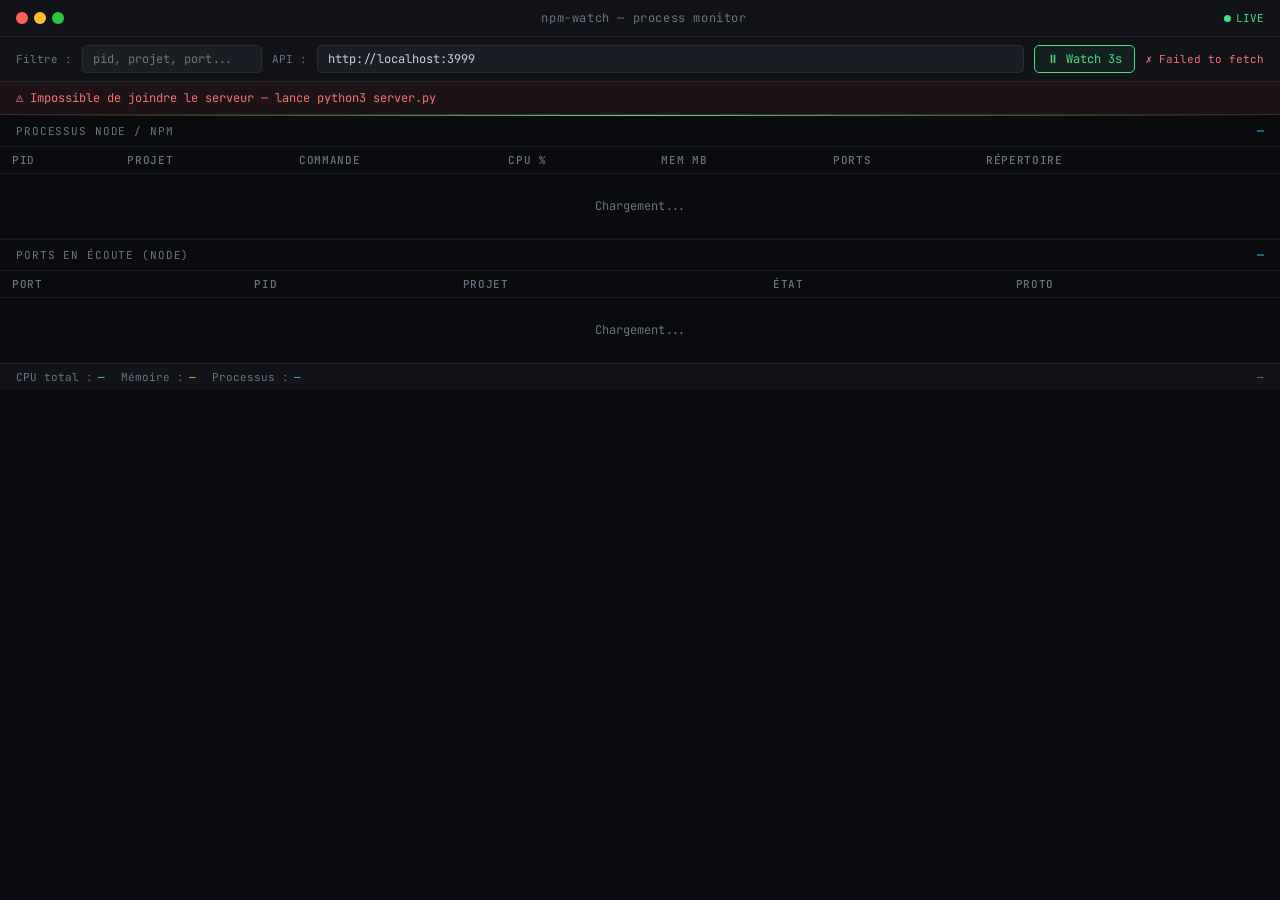
<file: npm-watch.html>
<!DOCTYPE html>
<html lang="fr">
<head>
<meta charset="UTF-8">
<meta name="viewport" content="width=device-width, initial-scale=1.0">
<title>npm-watch</title>
<style>
  @import url('https://fonts.googleapis.com/css2?family=JetBrains+Mono:wght@400;500;700&display=swap');

  *, *::before, *::after { box-sizing: border-box; margin: 0; padding: 0; }

  :root {
    --bg:       #0a0b0f;
    --surface:  #111318;
    --surface2: #1a1d24;
    --border:   rgba(255,255,255,0.07);
    --green:    #4ade80;
    --cyan:     #38bdf8;
    --amber:    #fbbf24;
    --red:      #f87171;
    --muted:    #4a5060;
    --text:     #c8d0e0;
    --text-dim: #6b7385;
    --mono:     'JetBrains Mono', 'Fira Mono', monospace;
    --api:      http://localhost:3999;
  }

  body {
    background: var(--bg);
    color: var(--text);
    font-family: var(--mono);
    font-size: 13px;
    min-height: 100vh;
  }

  /* ── Titlebar ── */
  .titlebar {
    background: var(--surface);
    border-bottom: 1px solid var(--border);
    padding: 10px 16px;
    display: flex;
    align-items: center;
    gap: 10px;
    position: sticky;
    top: 0;
    z-index: 10;
  }
  .dots { display: flex; gap: 6px; }
  .dot { width: 12px; height: 12px; border-radius: 50%; }
  .dot.r { background: #ff5f57; } .dot.y { background: #ffbd2e; } .dot.g { background: #28c840; }
  .titlebar-title { flex: 1; text-align: center; font-size: 12px; color: var(--text-dim); letter-spacing: .05em; }
  .live-badge { display: flex; align-items: center; gap: 5px; font-size: 11px; color: var(--green); }
  .pulse-dot { width: 7px; height: 7px; border-radius: 50%; background: var(--green); animation: pulse 1.5s ease-in-out infinite; }
  @keyframes pulse { 0%,100%{opacity:1;transform:scale(1)} 50%{opacity:.4;transform:scale(.7)} }

  /* ── Toolbar ── */
  .toolbar {
    background: var(--surface);
    border-bottom: 1px solid var(--border);
    padding: 8px 16px;
    display: flex;
    align-items: center;
    gap: 10px;
    flex-wrap: wrap;
  }
  .toolbar input {
    background: var(--surface2);
    border: 1px solid var(--border);
    border-radius: 5px;
    color: var(--text);
    font-family: var(--mono);
    font-size: 12px;
    padding: 5px 10px;
    outline: none;
    transition: border-color .2s;
  }
  .toolbar input:focus { border-color: var(--green); }
  .toolbar input.filter { width: 180px; }
  .toolbar input.endpoint { flex: 1; min-width: 220px; }
  .label { font-size: 11px; color: var(--text-dim); white-space: nowrap; }

  .btn {
    background: transparent;
    border: 1px solid var(--border);
    border-radius: 5px;
    color: var(--text-dim);
    font-family: var(--mono);
    font-size: 12px;
    padding: 5px 12px;
    cursor: pointer;
    transition: all .15s;
    white-space: nowrap;
  }
  .btn:hover { border-color: var(--green); color: var(--green); }
  .btn.active { border-color: var(--green); color: var(--green); background: rgba(74,222,128,.06); }
  .btn.danger:hover { border-color: var(--red); color: var(--red); }

  .ep-status { font-size: 11px; white-space: nowrap; }
  .ep-status.ok  { color: var(--green); }
  .ep-status.err { color: var(--red); }
  .ep-status.idle{ color: var(--text-dim); }

  /* ── Scan bar ── */
  .scan-wrap { overflow: hidden; height: 1px; background: transparent; }
  .scan-bar { height: 1px; background: linear-gradient(90deg, transparent, var(--green), transparent); animation: scan 2.5s ease-in-out infinite; }
  @keyframes scan { 0%{transform:translateX(-100%)} 100%{transform:translateX(100%)} }

  /* ── Sections ── */
  .section-header {
    padding: 7px 16px;
    font-size: 11px;
    color: var(--text-dim);
    letter-spacing: .08em;
    text-transform: uppercase;
    border-bottom: 1px solid var(--border);
    display: flex;
    justify-content: space-between;
    align-items: center;
  }
  .section-header span { color: var(--cyan); font-size: 12px; text-transform: none; letter-spacing: 0; }

  /* ── Tables ── */
  .table-wrap { overflow-x: auto; }
  table { width: 100%; border-collapse: collapse; }
  thead th {
    padding: 6px 12px;
    font-size: 11px;
    color: var(--text-dim);
    text-align: left;
    font-weight: 500;
    letter-spacing: .06em;
    text-transform: uppercase;
    white-space: nowrap;
    border-bottom: 1px solid var(--border);
  }
  tbody tr {
    border-bottom: 1px solid rgba(255,255,255,.03);
    transition: background .1s;
    opacity: 0;
    transform: translateX(-6px);
    animation: rowIn .3s forwards;
  }
  @keyframes rowIn { to { opacity:1; transform:translateX(0); } }
  tbody tr:hover { background: var(--surface2); }
  td { padding: 7px 12px; font-size: 12px; white-space: nowrap; }

  .pid     { color: var(--amber); font-weight: 500; font-size: 13px; }
  .project { color: var(--cyan); font-weight: 500; }
  .cmd     { color: var(--text-dim); font-size: 11px; max-width: 220px; overflow: hidden; text-overflow: ellipsis; }
  .dir     { color: var(--text-dim); font-size: 11px; max-width: 200px; overflow: hidden; text-overflow: ellipsis; }

  .cpu           { color: var(--text); }
  .cpu.hot       { color: var(--amber); }
  .cpu.burn      { color: var(--red); }

  .port-tag {
    display: inline-block;
    background: rgba(74,222,128,.1);
    border: 1px solid rgba(74,222,128,.3);
    color: var(--green);
    border-radius: 4px;
    padding: 1px 7px;
    font-size: 11px;
    margin: 1px;
  }
  .no-port { color: var(--muted); font-size: 11px; }

  .kill-btn {
    background: transparent;
    border: 1px solid rgba(248,113,113,.2);
    border-radius: 4px;
    color: rgba(248,113,113,.5);
    font-family: var(--mono);
    font-size: 11px;
    padding: 2px 8px;
    cursor: pointer;
    transition: all .15s;
  }
  .kill-btn:hover { border-color: var(--red); color: var(--red); background: rgba(248,113,113,.08); }

  /* ── Status bar ── */
  .status-bar {
    background: var(--surface);
    border-top: 1px solid var(--border);
    padding: 6px 16px;
    display: flex;
    align-items: center;
    gap: 16px;
    font-size: 11px;
    color: var(--text-dim);
    flex-wrap: wrap;
    position: sticky;
    bottom: 0;
  }
  .status-item { display: flex; align-items: center; gap: 5px; }
  .val  { color: var(--green); }
  .warn { color: var(--amber); }
  .info { color: var(--cyan); }
  .spacer { flex: 1; }

  /* ── Kill modal (faux viewport pour éviter position:fixed) ── */
  .modal-backdrop {
    display: none;
    min-height: 200px;
    background: rgba(0,0,0,.7);
    align-items: center;
    justify-content: center;
    position: fixed;
    inset: 0;
    z-index: 100;
  }
  .modal-backdrop.show { display: flex; }
  .kill-dialog {
    background: var(--surface);
    border: 1px solid rgba(248,113,113,.4);
    border-radius: 8px;
    padding: 24px 28px;
    min-width: 300px;
    font-family: var(--mono);
    text-align: center;
  }
  .kill-dialog p { margin-bottom: 14px; font-size: 13px; color: var(--text-dim); }
  .kill-pid-big  { color: var(--amber); font-size: 20px; font-weight: 700; display: block; margin-bottom: 4px; }
  .kill-proj-big { color: var(--cyan); font-size: 14px; display: block; margin-bottom: 16px; }
  .kill-btns { display: flex; gap: 10px; justify-content: center; }
  .kill-btns button { font-family: var(--mono); font-size: 12px; padding: 6px 20px; border-radius: 5px; cursor: pointer; border: 1px solid; }
  .btn-confirm { background: rgba(248,113,113,.15); border-color: var(--red) !important; color: var(--red); }
  .btn-cancel  { background: transparent; border-color: var(--border) !important; color: var(--text-dim); }

  .empty { padding: 24px; text-align: center; color: var(--text-dim); font-size: 12px; }
  .divider { border: none; border-top: 1px solid var(--border); }

  .error-banner {
    background: rgba(248,113,113,.08);
    border-bottom: 1px solid rgba(248,113,113,.2);
    color: var(--red);
    font-size: 12px;
    padding: 8px 16px;
    display: none;
  }
  .error-banner.show { display: block; }
</style>
</head>
<body>

<div class="titlebar">
  <div class="dots">
    <div class="dot r"></div><div class="dot y"></div><div class="dot g"></div>
  </div>
  <div class="titlebar-title">npm-watch — process monitor</div>
  <div class="live-badge"><div class="pulse-dot"></div> LIVE</div>
</div>

<div class="toolbar">
  <span class="label">Filtre :</span>
  <input class="filter" type="text" id="filter" placeholder="pid, projet, port..." oninput="renderAll()">
  <span class="label">API :</span>
  <input class="endpoint" type="text" id="endpoint" value="http://localhost:3999">
  <button class="btn active" id="watch-btn" onclick="toggleWatch()">⏸ Watch 3s</button>
  <span class="ep-status idle" id="ep-status">— en attente</span>
</div>

<div class="error-banner" id="error-banner"></div>
<div class="scan-wrap"><div class="scan-bar"></div></div>

<div>
  <div class="section-header">
    Processus Node / npm
    <span id="proc-count">—</span>
  </div>
  <div class="table-wrap">
    <table>
      <thead><tr>
        <th>PID</th><th>PROJET</th><th>COMMANDE</th>
        <th>CPU %</th><th>MEM MB</th><th>PORTS</th><th>RÉPERTOIRE</th><th></th>
      </tr></thead>
      <tbody id="proc-body"><tr><td colspan="8" class="empty">Chargement...</td></tr></tbody>
    </table>
  </div>
</div>

<hr class="divider">

<div>
  <div class="section-header">
    Ports en écoute (Node)
    <span id="port-count">—</span>
  </div>
  <div class="table-wrap">
    <table>
      <thead><tr>
        <th>PORT</th><th>PID</th><th>PROJET</th><th>ÉTAT</th><th>PROTO</th>
      </tr></thead>
      <tbody id="port-body"><tr><td colspan="5" class="empty">Chargement...</td></tr></tbody>
    </table>
  </div>
</div>

<div class="status-bar">
  <div class="status-item">CPU total : <span class="val" id="total-cpu">—</span></div>
  <div class="status-item">Mémoire : <span class="warn" id="total-mem">—</span></div>
  <div class="status-item">Processus : <span class="info" id="total-procs">—</span></div>
  <div class="spacer"></div>
  <div class="status-item" id="last-scan">—</div>
</div>

<!-- Kill modal -->
<div class="modal-backdrop" id="kill-modal">
  <div class="kill-dialog">
    <p>Tuer le processus ?</p>
    <span class="kill-pid-big" id="kill-pid-display"></span>
    <span class="kill-proj-big" id="kill-proj-display"></span>
    <p style="font-size:11px;">SIGTERM → SIGKILL si résistant</p>
    <div class="kill-btns">
      <button class="btn-confirm" onclick="confirmKill()">⚡ Kill</button>
      <button class="btn-cancel" onclick="closeModal()">Annuler</button>
    </div>
  </div>
</div>

<script>
let data = [];
let killTarget = null;
let watchInterval = null;
let watchActive = true;

function apiBase() {
  return document.getElementById('endpoint').value.trim().replace(/\/$/, '');
}

function setStatus(msg, cls) {
  const el = document.getElementById('ep-status');
  el.textContent = msg;
  el.className = 'ep-status ' + cls;
}

function showError(msg) {
  const el = document.getElementById('error-banner');
  el.textContent = '⚠ ' + msg;
  el.classList.add('show');
  setTimeout(() => el.classList.remove('show'), 5000);
}

async function fetchData() {
  try {
    setStatus('⟳ fetch...', 'idle');
    const res = await fetch(apiBase() + '/api/ps', { signal: AbortSignal.timeout(5000) });
    if (!res.ok) throw new Error('HTTP ' + res.status);
    data = await res.json();
    setStatus('✓ connecté', 'ok');
    renderAll();
  } catch(e) {
    setStatus('✗ ' + e.message, 'err');
    showError('Impossible de joindre le serveur — lance python3 server.py');
  }
}

function getFilter() { return document.getElementById('filter').value.toLowerCase().trim(); }

function matchRow(r, f) {
  if (!f) return true;
  return String(r.pid).includes(f) ||
    r.project.toLowerCase().includes(f) ||
    r.cmd.toLowerCase().includes(f) ||
    r.dir.toLowerCase().includes(f) ||
    r.ports.some(p => String(p).includes(f));
}

function cpuClass(v) { return v > 15 ? 'cpu burn' : v > 8 ? 'cpu hot' : 'cpu'; }

function ts() { return new Date().toTimeString().slice(0, 8); }

function esc(s) {
  const d = document.createElement('div');
  d.textContent = s;
  return d.innerHTML;
}

function renderAll() {
  const f = getFilter();
  const filtered = data.filter(r => matchRow(r, f));
  renderProcs(filtered);
  renderPorts(filtered);

  const totalCpu = data.reduce((a,r) => a + r.cpu, 0).toFixed(1);
  const totalMem = data.reduce((a,r) => a + r.mem, 0).toFixed(0);
  document.getElementById('total-cpu').textContent = totalCpu + '%';
  document.getElementById('total-mem').textContent = totalMem + ' MB';
  document.getElementById('total-procs').textContent = data.length;
  document.getElementById('last-scan').textContent = 'Dernière analyse : ' + ts();
}

function renderProcs(rows) {
  document.getElementById('proc-count').textContent = rows.length + ' trouvé(s)';
  const tbody = document.getElementById('proc-body');
  if (!rows.length) {
    tbody.innerHTML = '<tr><td colspan="8" class="empty">Aucun processus Node/npm détecté</td></tr>';
    return;
  }
  tbody.innerHTML = rows.map((r, i) => `
    <tr style="animation-delay:${i * 35}ms">
      <td class="pid">${r.pid}</td>
      <td class="project">${esc(r.project)}</td>
      <td class="cmd" title="${esc(r.cmd)}">${esc(r.cmd)}</td>
      <td class="${cpuClass(r.cpu)}">${r.cpu.toFixed(1)}%</td>
      <td>${r.mem} MB</td>
      <td>${r.ports.length ? r.ports.map(p => `<span class="port-tag">:${p}</span>`).join('') : '<span class="no-port">—</span>'}</td>
      <td class="dir" title="${esc(r.dir)}">${esc(r.dir)}</td>
      <td><button class="kill-btn" onclick="askKill(${r.pid},'${esc(r.project).replace(/'/g,"\\'")}')">kill</button></td>
    </tr>
  `).join('');
}

function renderPorts(rows) {
  const portRows = [];
  rows.forEach(r => r.ports.forEach(p => portRows.push({ port: p, pid: r.pid, project: r.project })));
  document.getElementById('port-count').textContent = portRows.length + ' port(s)';
  const tbody = document.getElementById('port-body');
  if (!portRows.length) {
    tbody.innerHTML = '<tr><td colspan="5" class="empty">Aucun port Node en écoute</td></tr>';
    return;
  }
  tbody.innerHTML = portRows.map((r, i) => `
    <tr style="animation-delay:${i * 35}ms">
      <td><span class="port-tag">:${r.port}</span></td>
      <td class="pid">${r.pid}</td>
      <td class="project">${esc(r.project)}</td>
      <td style="color:var(--green);font-size:11px;">LISTEN</td>
      <td style="color:var(--text-dim);font-size:11px;">TCP</td>
    </tr>
  `).join('');
}

function askKill(pid, project) {
  killTarget = { pid, project };
  document.getElementById('kill-pid-display').textContent = pid;
  document.getElementById('kill-proj-display').textContent = project;
  document.getElementById('kill-modal').classList.add('show');
}
function closeModal() { document.getElementById('kill-modal').classList.remove('show'); killTarget = null; }

async function confirmKill() {
  if (!killTarget) return;
  closeModal();
  try {
    const res = await fetch(apiBase() + '/api/kill', {
      method: 'POST',
      headers: { 'Content-Type': 'application/json' },
      body: JSON.stringify({ pid: killTarget.pid })
    });
    const json = await res.json();
    if (!res.ok) { showError(json.error || 'Kill échoué'); return; }
    await fetchData();
  } catch(e) {
    showError('Kill impossible : ' + e.message);
  }
}

function toggleWatch() {
  watchActive = !watchActive;
  const btn = document.getElementById('watch-btn');
  if (watchActive) {
    btn.textContent = '⏸ Watch 3s';
    btn.classList.add('active');
    startWatch();
  } else {
    btn.textContent = '▶ Watch off';
    btn.classList.remove('active');
    clearInterval(watchInterval);
  }
}

function startWatch() {
  clearInterval(watchInterval);
  watchInterval = setInterval(fetchData, 3000);
}

// Init
fetchData();
startWatch();
</script>
</body>
</html>
</file>
